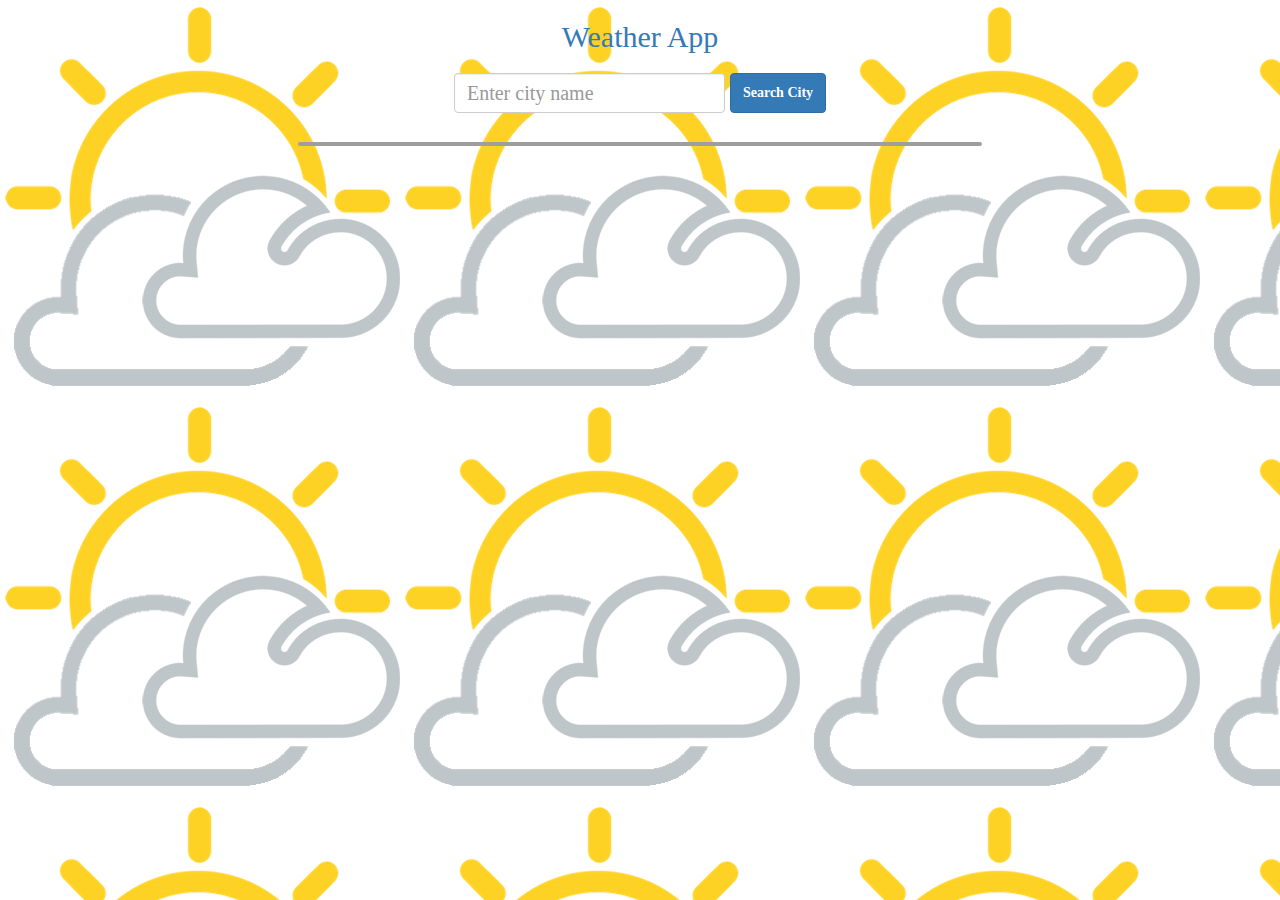
<file: weather/index.html>
<!DOCTYPE html>
<html lang="en">

<head>
    <title>Weather App</title>

    <!-- Latest compiled and minified CSS -->
    <link rel="stylesheet" href="https://maxcdn.bootstrapcdn.com/bootstrap/3.3.7/css/bootstrap.min.css" integrity="sha384-BVYiiSIFeK1dGmJRAkycuHAHRg32OmUcww7on3RYdg4Va+PmSTsz/K68vbdEjh4u" crossorigin="anonymous">

    <link rel="stylesheet" href="style1.css">

</head>

<body background="bg.png">

    <div class="container" style="height:650px;">
        <div class="row">
            <!--title of the app-->
            <div class="col-md-12" style="margin-bottom:10px;">
                <h2 class="text-center text-primary">Weather App</h2>
                <span id="error" class="text-center"></span>
            </div>
            <!--text box and search button-->
            <div class="row form-group form-inline" id="cityDiv"><br><br>
                

                <input type="text" name="city" id="city" class="form-control" placeholder="Enter city name">
                <button id="submitCity" class="btn btn-primary">Search City</button><br><br>
            </div>

        </div>
        <!--Getting weather info from openmap and dispaly it in this div-->

        <div id="showWeather"></div>
    </div>
    <!--jquery cdn-->
    <script src="https://ajax.googleapis.com/ajax/libs/jquery/3.1.1/jquery.min.js"></script>
    <!-- Latest compiled and minified JavaScript -->
    <script src="https://maxcdn.bootstrapcdn.com/bootstrap/3.3.7/js/bootstrap.min.js" integrity="sha384-Tc5IQib027qvyjSMfHjOMaLkfuWVxZxUPnCJA7l2mCWNIpG9mGCD8wGNIcPD7Txa" crossorigin="anonymous"></script>
    <!--local js link-->
    <script src="weather.js"></script>

</body>

</html>
</file>
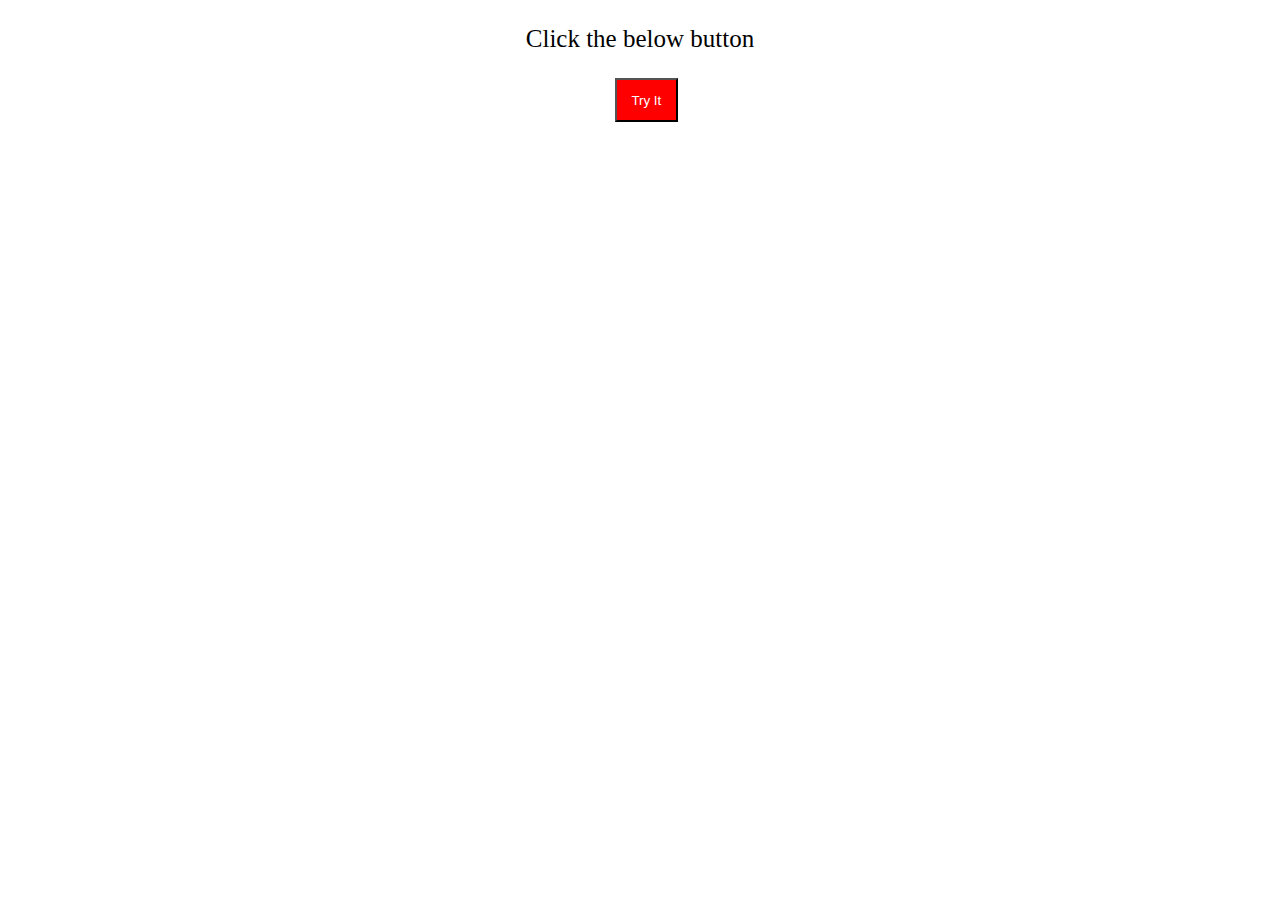
<file: without-api.html>
<!DOCTYPE html>
<html>
<head>
  <style>
    p{
      font-size: 25px;
      text-align: center;
    }
    button{
      margin-left: 48%;
      width: 5%;
      padding: 1%;
      background-color: red;
      color: #fff;
    }
  </style>
</head>
<body>

<p>Click the below button</p>

<button onclick="getLocation()">Try It</button>

<p id="demo"></p>

<script>
var x = document.getElementById("demo");

function getLocation() {
  if (navigator.geolocation) {
    navigator.geolocation.getCurrentPosition(showPosition);
  } else {
    x.innerHTML = "Geolocation is not supported by this browser.";
  }
}

function showPosition(position) {
  x.innerHTML = "This is your Current Location Co-ordinates...<br><br>Latitude    : " + position.coords.latitude +
  "<br>Longitude: " + position.coords.longitude;
}
</script>
</body>
</html>
</file>
<file: weather/style1.css>
body {
    font-family: 'Tangerine', serif;
    background-color: #ffffff;
    font-size: 20px;
    margin: 0;
    padding: 0;
}

#nav_bar {
    margin-bottom: 0px;
    padding: 0;
    background-color: white;
    border: none;
}

.weather {
    /*    color: #4aa1f3 !important;*/
    color: green;
    font-size: 25px;
    font-weight: 600;
}

#nav_list > li > a {
    color: forestgreen;
    font-weight: 500;
}

#logo {
    max-height: 42px;
    margin-right: 8px;
    display: inline-block;
    margin-top: -15px;
}

#headRow {
    background: url(Images/bg.jpg) no-repeat;
    background-size: cover;
    width: 100%;
    height: 450px;
    margin-top: 0px;
    margin-left: 0px;
}

#colHeadText1 {
    color: white;
    padding-top: 30px;
    font-size: 45px;
}

#colHeadText2 {
    color: white;
    padding-top: 20px;
    padding-bottom: 30px;
    font-size: 50px;
}

ul#list_item {
    color: white;
    font-size: 35px;
    text-align: center;
}

#cityDiv {
    width: 60%;
    margin: auto;
    text-align: center;
}

input[type='text'] {
    height: 40px;
    font-size: 20px;
}

#submitCity {
    height: 40px;
    font-weight: bold;
}

#errorCity {
    width: 50%;
    margin: auto;
    text-align: center;
}

.footer {
    background-color: #FFEB3B;
    width: 100%;
    height: 80px;
    margin-top: 10px;
    bottom: 0;
}

#showWeather{
    
    width: 60%;
    margin: auto;
    background-color: #FFEB3B;
    border-radius: 25px;
    border: 2px solid #9E9E9E;
}

table {
    color: #333333;
    font-family: Helvetical, Arial, sans-serif;
}

th {
    background: #4aa1f3;
    font-weight: bold;
    font-size: 18px;
    color: white;
}

td {
    background: #FAFAFA;
    text-align: center;
    font-size: 18px;
}

#welcome-paragraph {
    font-size: 20px;
    font-weight: normal;
    padding: 12px 25px 40px 25px;
    letter-spacing: 0.5px;
}

#rowDiv {
    margin: auto;
    width: 100%;
}

#colDesc h3 {
    font-size: 18px;
    font-weight: 600;
    margin-bottom: 20px;
    text-transform: uppercase;
}

#colDesc {
    border: 1px solid #e7e7e7;
    margin: 0 auto;
    height: auto;
}

.info-icon {
    text-align: center;
}

.info-icon i {
    font-size: 60px;
    margin-top: 10px;
    color: #4aa1f3;
}

.typed-cursor {
    opacity: 1;
    -webkit-animation: blink 0.7s infinite;
    -moz-animation: blink 0.7s infinite;
    animation: blink 0.7s infinite;
}
</file>
